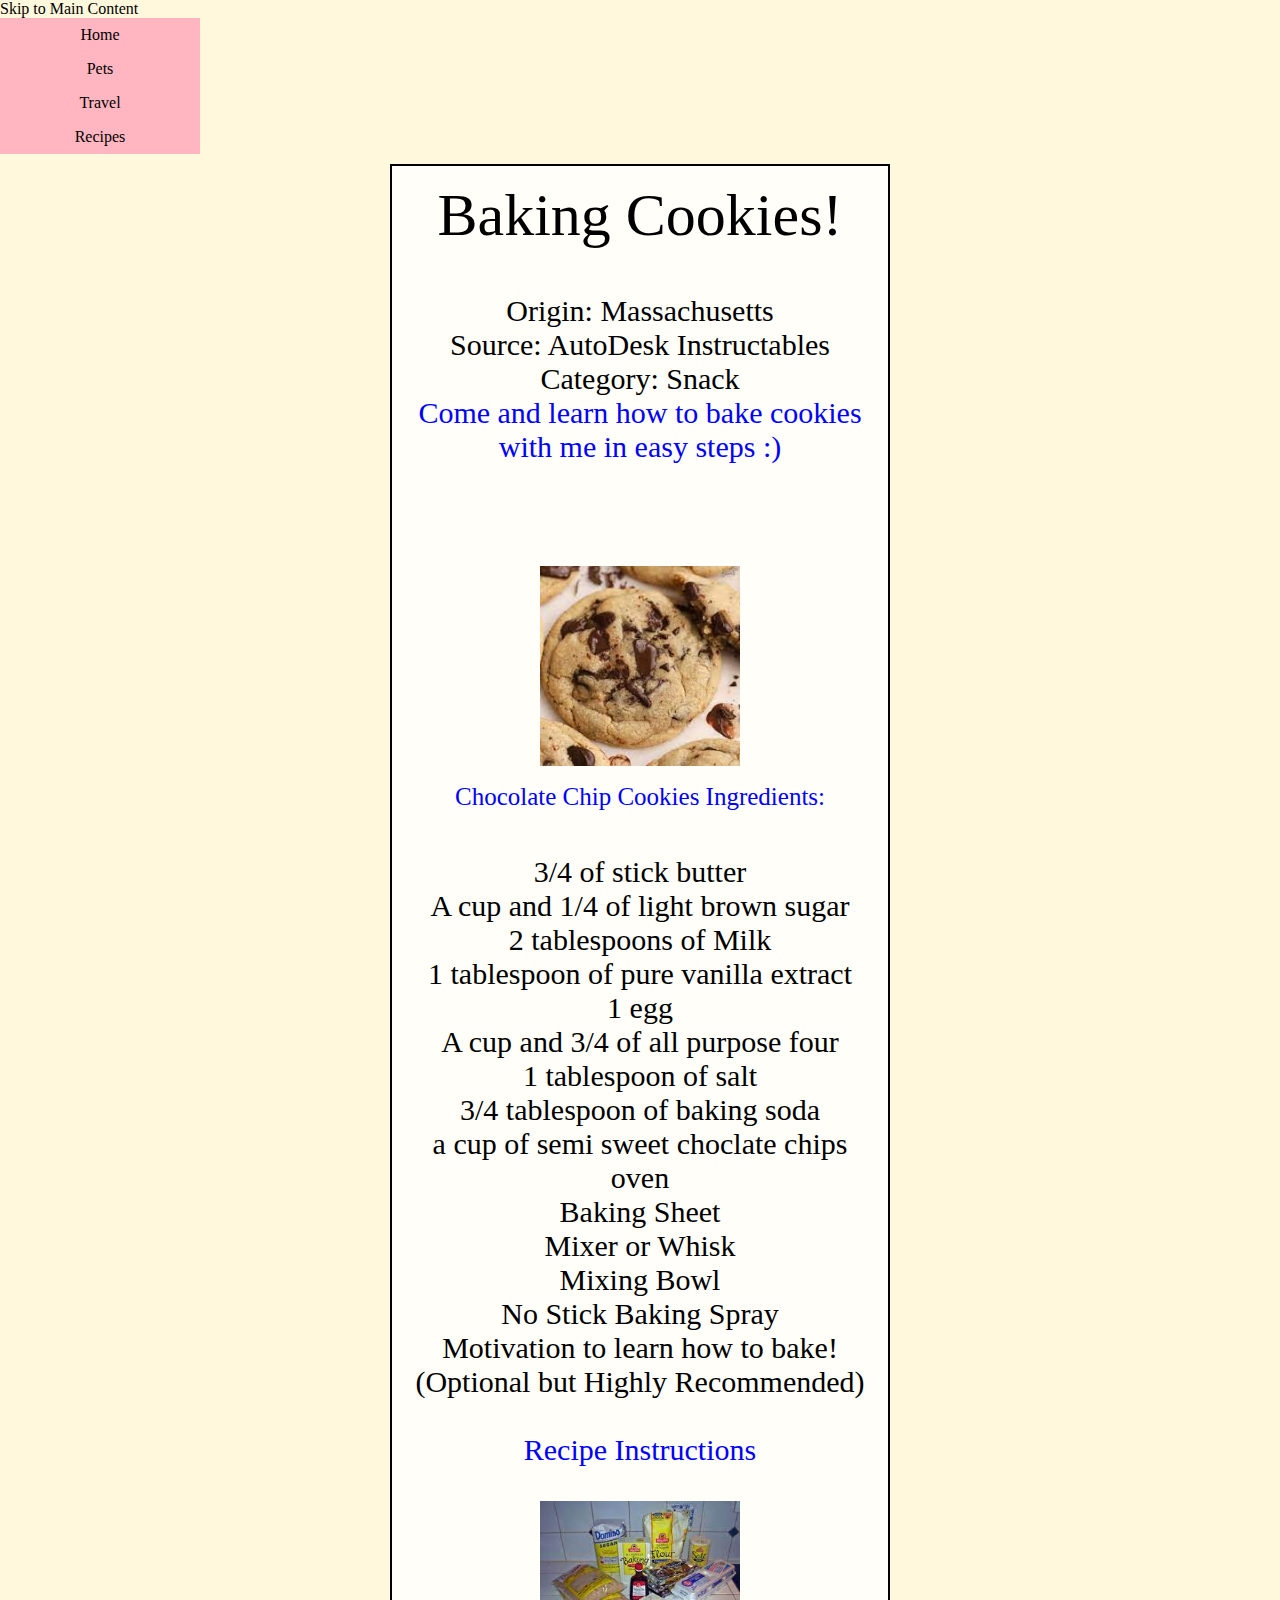
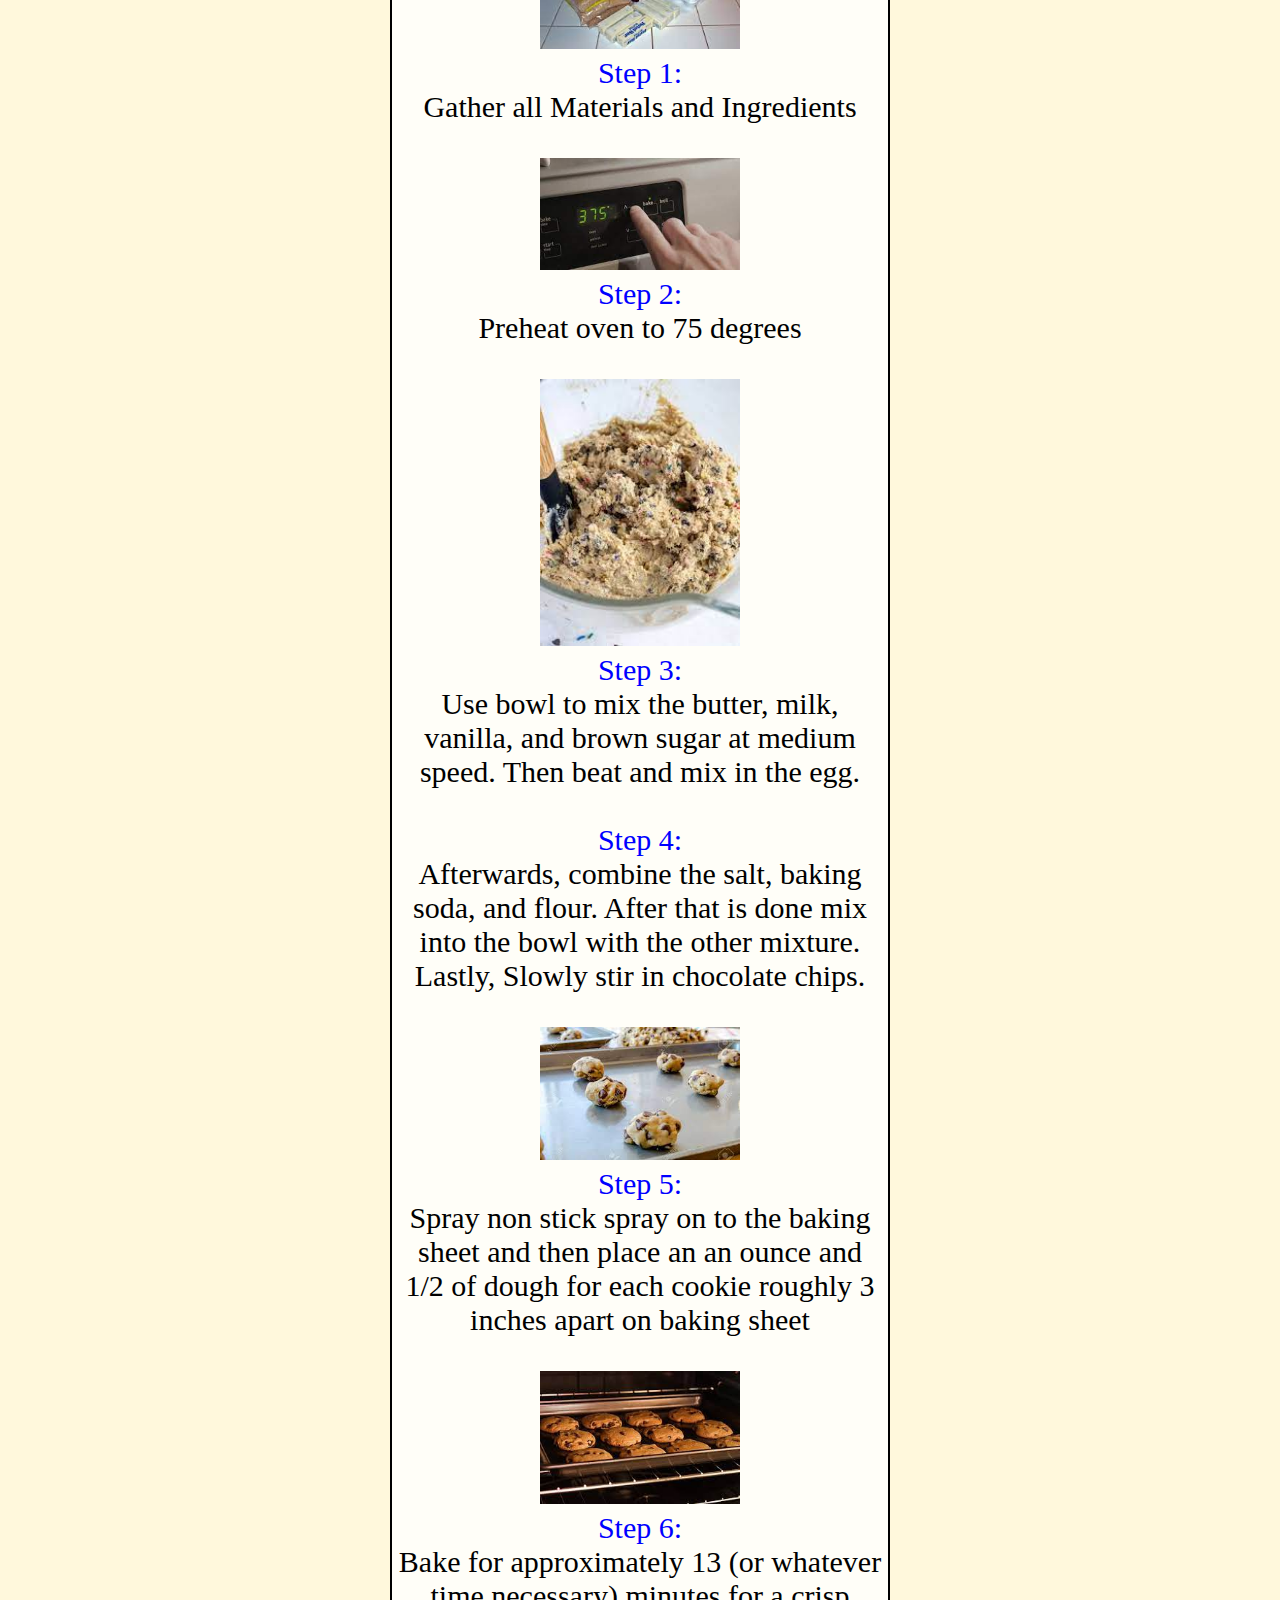
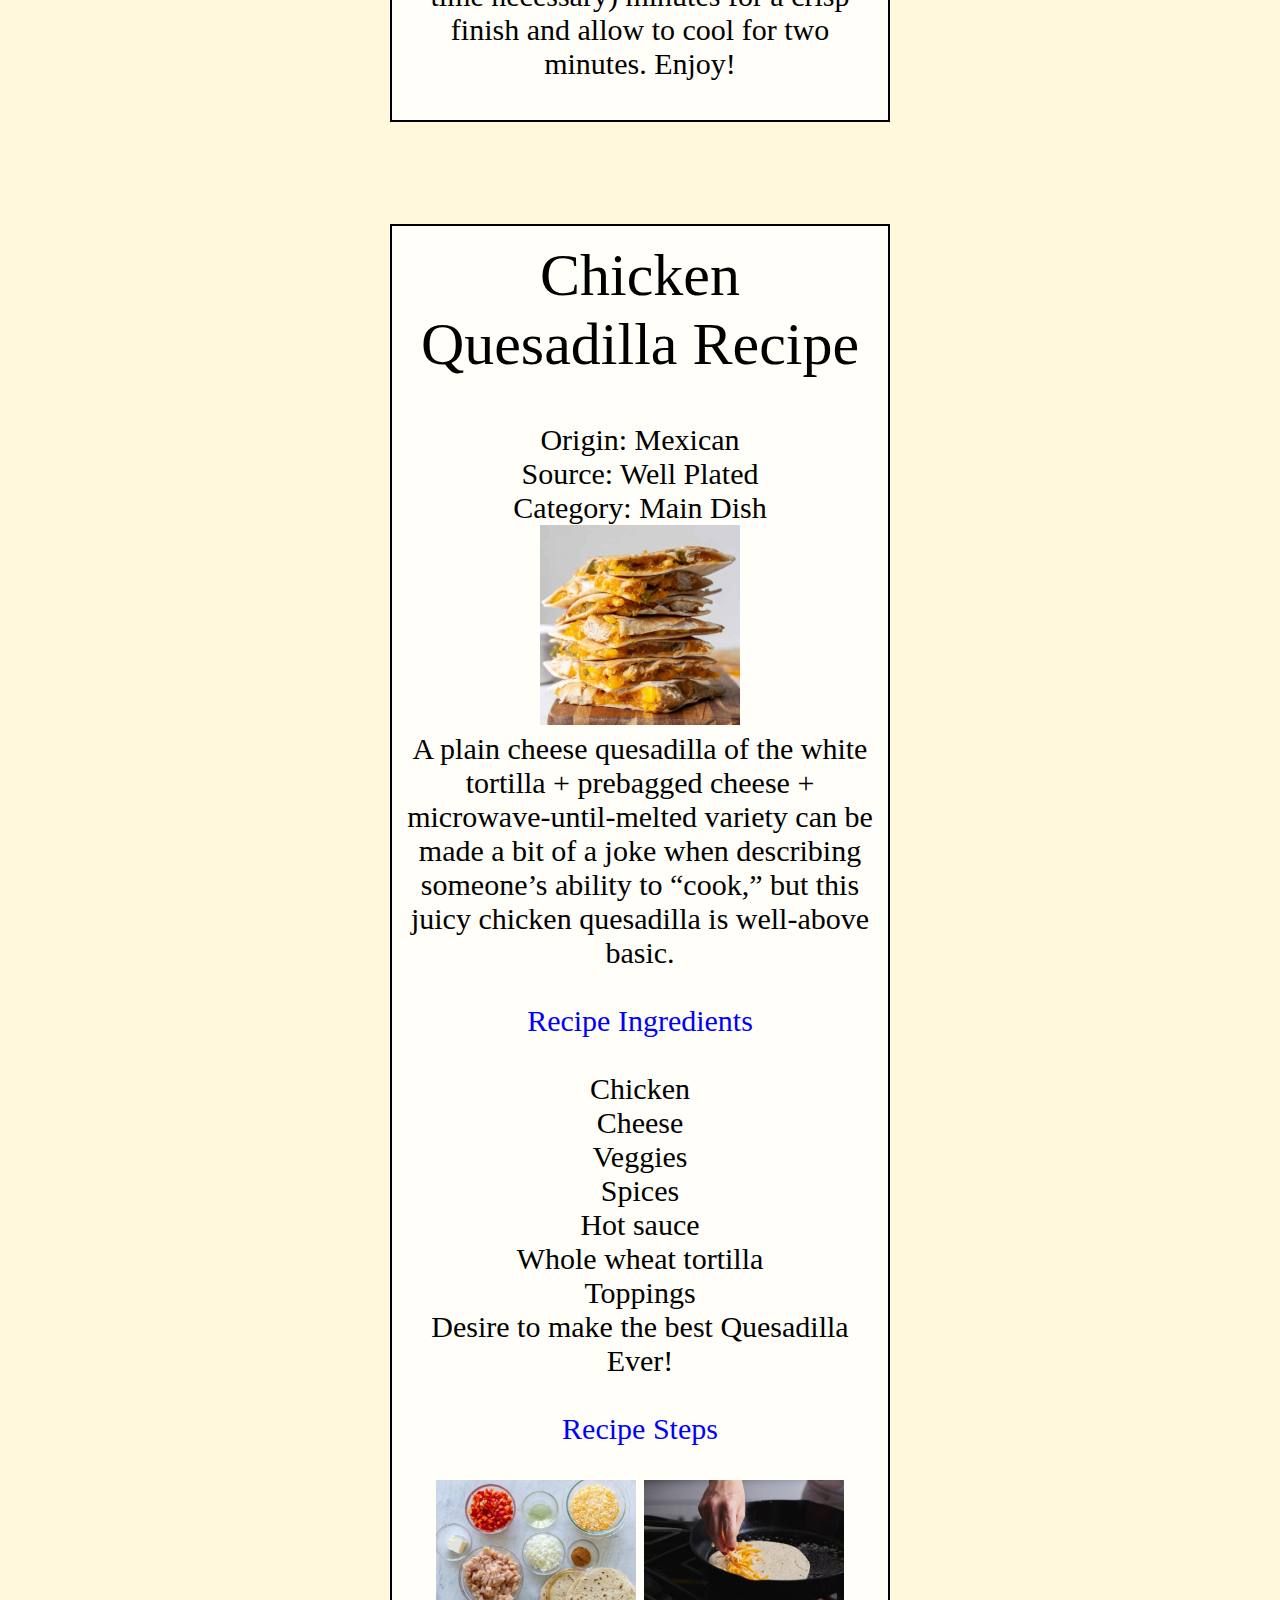
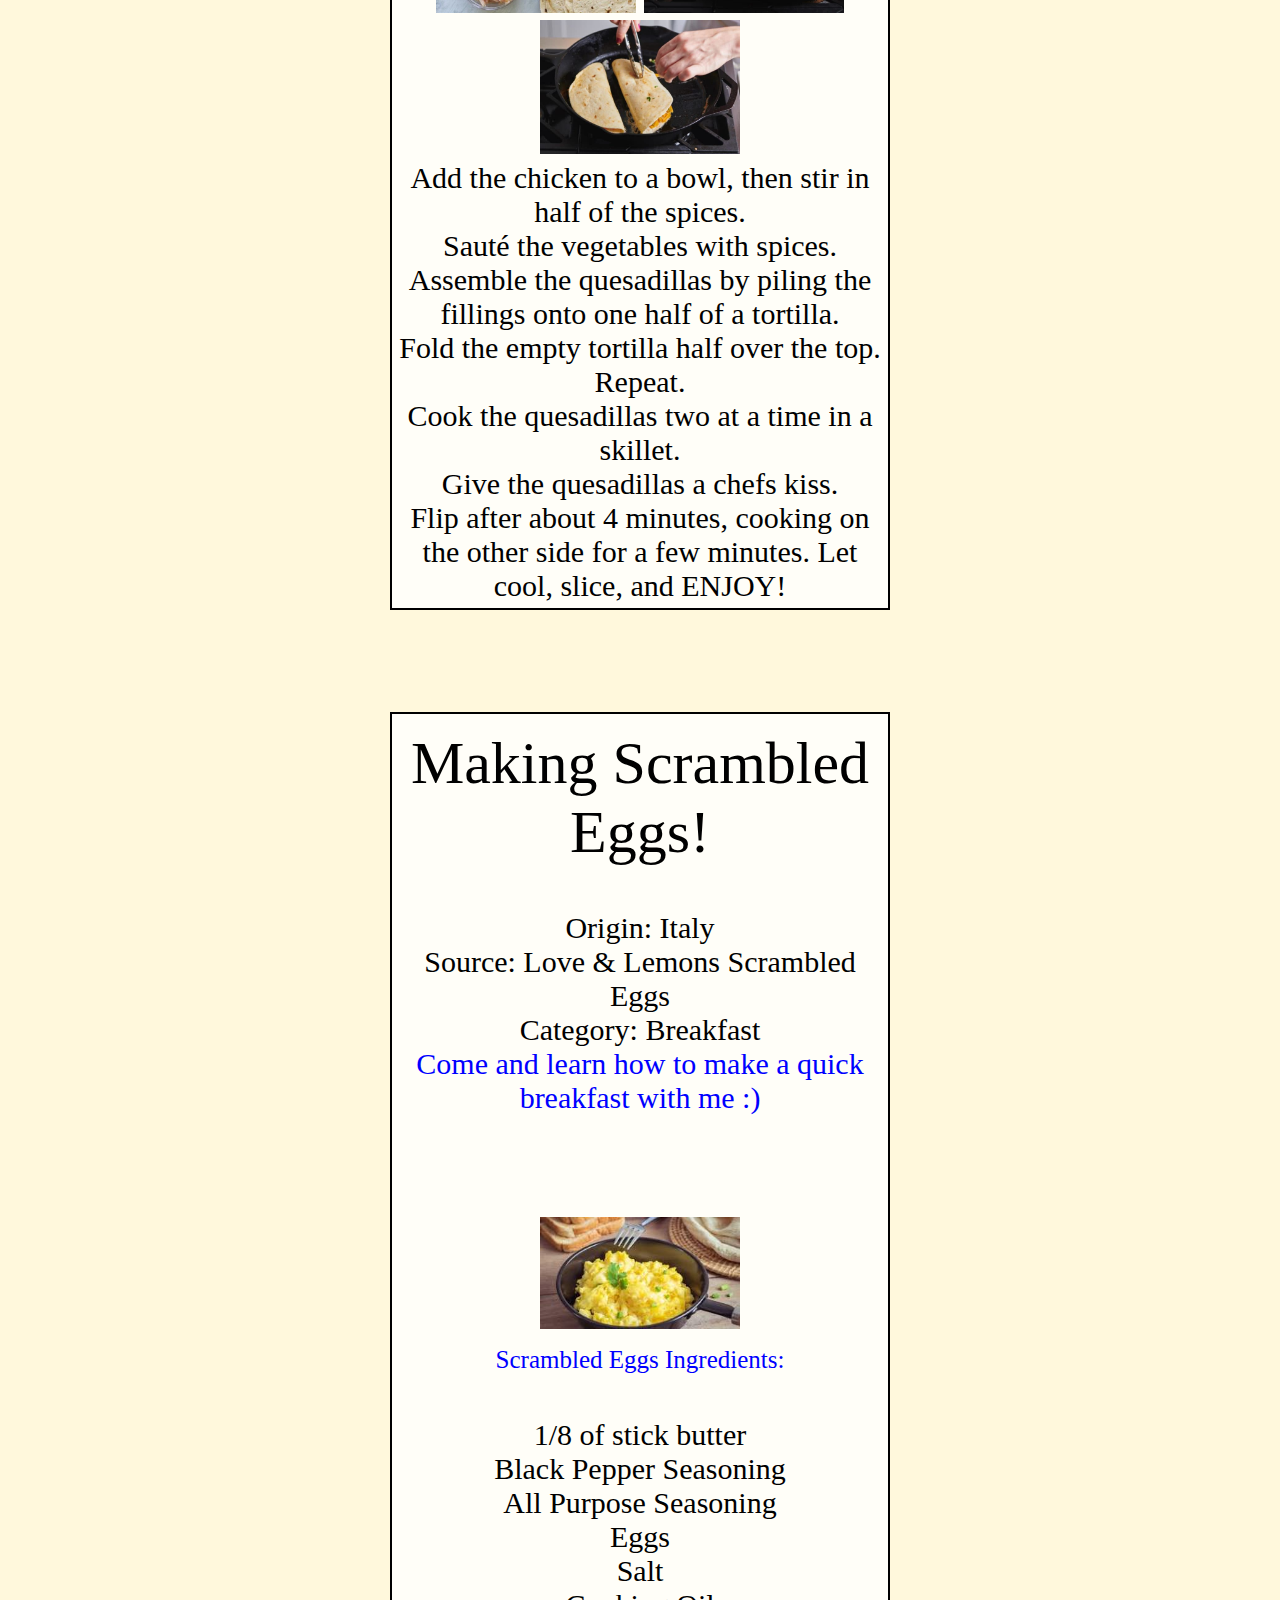
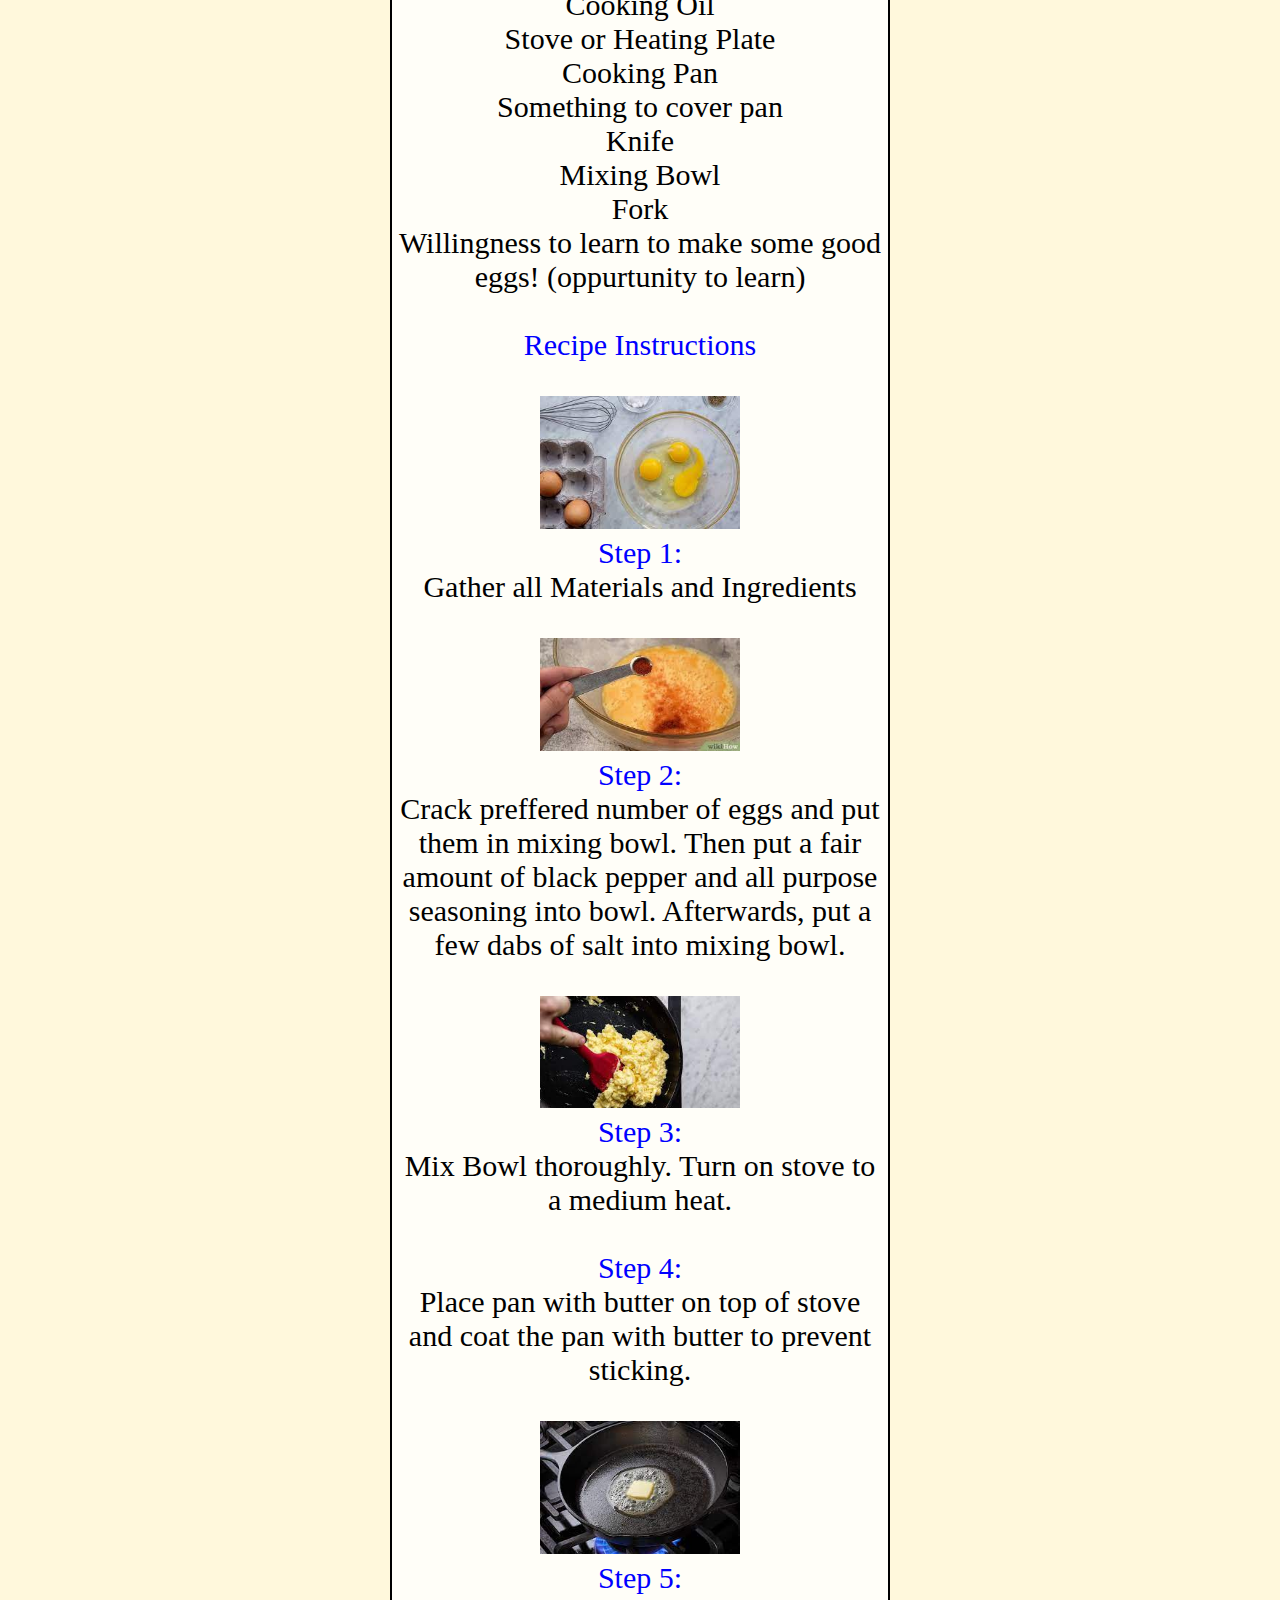
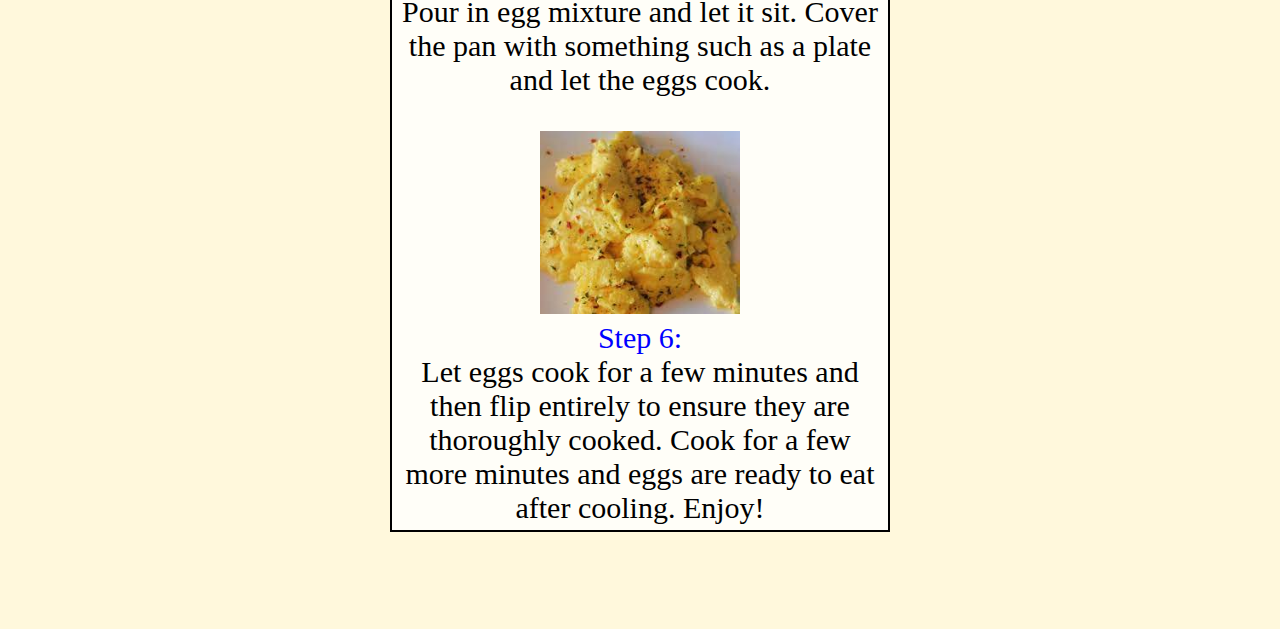
<file: recipes.html>
<!DOCTYPE html>
<html lang="en">
<head>
    <meta charset="UTF-8">
    <meta name="viewport" content="width=device-width, initial-scale=1.0">

    <link rel="stylesheet" href="css/reset.css">
    <link rel="stylesheet" href="css/style.css">
    
    <title>Recipes</title>
</head>
<body>

    <link rel="stylesheet" href="css/reset.css">
    <link rel="stylesheet" href="css/style.css">

    <a href ="#main" id="skip">Skip to Main Content</a>

    <nav>
        <ul>
            
            <li><a href="index.html">Home</a></li>
            <li><a href="index.html">Pets</a></li>
            <li><a href="travel.html">Travel</a></li>
            <li><a href="recipes.html">Recipes</a></li>
        </ul>

    </nav>    

</body>

<main id="main"></main>

</html>


<div class="grid">

    <div>
        <h1 style="font-size:60px;">Baking Cookies!</h1>
        <br>
        <p>Origin: Massachusetts</p>
        <p>Source: <a href="https://www.instructables.com/Chocolate-Chip-Cookies-25/">AutoDesk Instructables</a></p>
        <p>Category: Snack</p>
        <h3>Come and learn how to bake cookies with me in easy steps :)</h3>
        <br>
        <br>
        <br>
        <img src="images/cookie.jpeg"  alt="Cookies">
        <p></p>
        <h2 style="font-size:25px;">Chocolate Chip Cookies Ingredients:</h2>
        <br>
        <ol type="1">
            <li>3/4 of stick butter</li>
            <li>A cup and 1/4 of light brown sugar</li>
            <li>2 tablespoons of Milk</li>
            <li>1 tablespoon of pure vanilla extract </li>
            <li>1 egg</li>
            <li>A cup and 3/4 of all purpose four</li>
            <li>1 tablespoon of salt</li>
            <li>3/4 tablespoon of baking soda</li>
            <li>a cup of semi sweet choclate chips</li>
            <li>oven</li>
            <li>Baking Sheet</li>
            <li>Mixer or Whisk</li>
            <li>Mixing Bowl</li>
            <li>No Stick Baking Spray</li>
            <li>Motivation to learn how to bake! (Optional but Highly Recommended)</li>
        </ol>  
        <br>
        <h3>Recipe Instructions</h3>

        <br>
        <img src="images/materials.jpeg" alt="Ingredients">
        <h3>Step 1:</h3>
        <p>Gather all Materials and Ingredients</p>
        <br>
        <img src="images/preheat.jpeg" alt="Preheating Oven">
        <h3>Step 2:</h3>
        <p>Preheat oven to 75 degrees</p>
        <br>
        <img src="images/mixing_dough.jpeg" alt="">
        <h3>Step 3:</h3>
        <p>Use bowl to mix the butter, milk, vanilla, and brown sugar at medium speed. Then beat and mix in the egg.</p>
        <br>
        <h3>Step 4:</h3>
        <p>Afterwards, combine the salt, baking soda, and flour. After that is done mix into the bowl with the other mixture. Lastly, Slowly stir in chocolate chips.</p>
        <br>
        <img src="images/cookie_dough.jpeg" alt="Laying Cookie Dough">
        <br>
        <h3>Step 5:</h3>
        <p>Spray non stick spray on to the baking sheet and then place an an ounce and 1/2 of dough for each cookie roughly 3 inches apart on baking sheet</p>
        <br>
        <img src="images/baking.jpeg" alt="Fresh Cookies">
        <h3>Step 6:</h3>
        <p>Bake for approximately 13 (or whatever time necessary) minutes for a crisp finish and allow to cool for two minutes. Enjoy!</p>
        <!--Bocar Soumare-->
        <br>
     
    </div>

    <br>
    <br>
    <br>
    <br>

    <div>
        
            <h1 style="font-size:60px;">Chicken Quesadilla Recipe</h1>
            <br>
            <p>Origin: Mexican</p>
            <p>Source: <a href="https://www.wellplated.com/chicken-quesadilla">Well Plated</a></p>
            <p>Category: Main Dish</p>
            <img class = "thumbnail" src="images/quesadilla.jpeg" alt="Chicken quesadilla" width="300px">
            <p>A plain cheese quesadilla of the white tortilla + prebagged cheese + microwave-until-melted variety can be made a bit of a joke when describing someone’s ability to “cook,” but this juicy chicken quesadilla is well-above basic.
            </p><br>
            <h3>Recipe Ingredients</h3>
            <br>
            <ol type="1">
                <li>Chicken</li>
                <li>Cheese</li>
                <li>Veggies</li>
                <li>Spices</li>
                <li>Hot sauce</li>
                <li>Whole wheat tortilla</li>
                <li>Toppings</li>
                <li>Desire to make the best Quesadilla Ever!</li>
                
            </ol>

            <br>
            <h3>Recipe Steps</h3>
            <br>
            <img src="images/ingredients.webp" alt="Quesadilla ingredients" width = '300px'>
            <img src="images/adding cheese.webp" alt="Cheese being added to a tortilla in a skillet" width = '300px'>
            <img src="images/quesadillas in skillet.jpeg" alt="Quesadilla being cooked in a skillet" width = '300px'>
            <ol>
                <li>Add the chicken to a bowl, then stir in half of the spices.</li>
                <li>Sauté the vegetables with spices.</li>
                <li>Assemble the quesadillas by piling the fillings onto one half of a tortilla.</li>
                <li>Fold the empty tortilla half over the top. Repeat.</li>
                <li>Cook the quesadillas two at a time in a skillet.</li>
                <li>Give the quesadillas a chefs kiss.</li>
                <li>Flip after about 4 minutes, cooking on the other side for a few minutes. Let cool, slice, and ENJOY!</li>
            </ol>
    


    <!--Serena Chen-->
    </div>


    <br>
    <br>
    <br>
    <br>


    <div>
            
        <h1 style="font-size:60px;">Making Scrambled Eggs!</h1>
        <br>
        <p>Origin: Italy</p>
        <p>Source: <a href="https://www.loveandlemons.com/scrambled-eggs-recipe/">Love & Lemons Scrambled Eggs</a></p>
        <p>Category: Breakfast</p>
        <h3>Come and learn how to make a quick breakfast with me :)</h3>
        <br>
        <br>
        <br>
        <img src="images/eggs.jpeg"  alt="Eggs">
        <p></p>
        <h2 style="font-size:25px;">Scrambled Eggs Ingredients:</h2>
        <br>
        <ol type="1">
            <li>1/8 of stick butter</li>
            <li>Black Pepper Seasoning</li>
            <li>All Purpose Seasoning</li>
            <li>Eggs</li>
            <li>Salt</li>
            <li>Cooking Oil</li>
            <li>Stove or Heating Plate</li>
            <li>Cooking Pan</li>
            <li>Something to cover pan</li>
            <li>Knife</li>
            <li>Mixing Bowl</li>
            <li>Fork</li>
            <li>Willingness to learn to make some good eggs! (oppurtunity to learn)</li>
        </ol>  
        <br>
        <h3>Recipe Instructions</h3>
        
        <br>
        <img src="images/crack_eggs.jpeg" alt="Ingredients">
        <h3>Step 1:</h3>
        <p>Gather all Materials and Ingredients</p>
        <br>
        <img src="images/seasoning_eggs.jpeg" alt="Cracking Eggs">
        <h3>Step 2:</h3>
        <p>Crack  preffered number of eggs and put them in mixing bowl. Then put a fair amount of black pepper and all purpose seasoning into bowl. Afterwards, put a few dabs of salt into mixing bowl.</p>
        <br>
        <img src="images/scrambling_eggs.jpeg" alt="Scrambling the eggs">
        <h3>Step 3:</h3>
        <p>Mix Bowl thoroughly. Turn on stove to a medium heat.</p>
        <br>
        <h3>Step 4:</h3>
        <p>Place pan with butter on top of stove and coat the pan with butter to prevent sticking.</p>
        <br>
        <img src="images/butter_pan.jpeg" alt="Butter in a pan">
        <br>
        <h3>Step 5:</h3>
        <p>Pour in egg mixture  and let it sit. Cover the pan with something such as a plate and let the eggs cook.</p>
        <br>
        <img src="images/finished_eggs.jpeg" alt="Eating fresh eggs">
        <h3>Step 6:</h3>
        <p>Let eggs cook for a few minutes and then flip entirely to ensure they are thoroughly cooked. Cook for a few more minutes and eggs are ready to eat after cooling. Enjoy!</p>
        <!--Bocar Soumare-->

       
       
    </div>

<br>
<br>
<br>
<br>

</div>
</file>
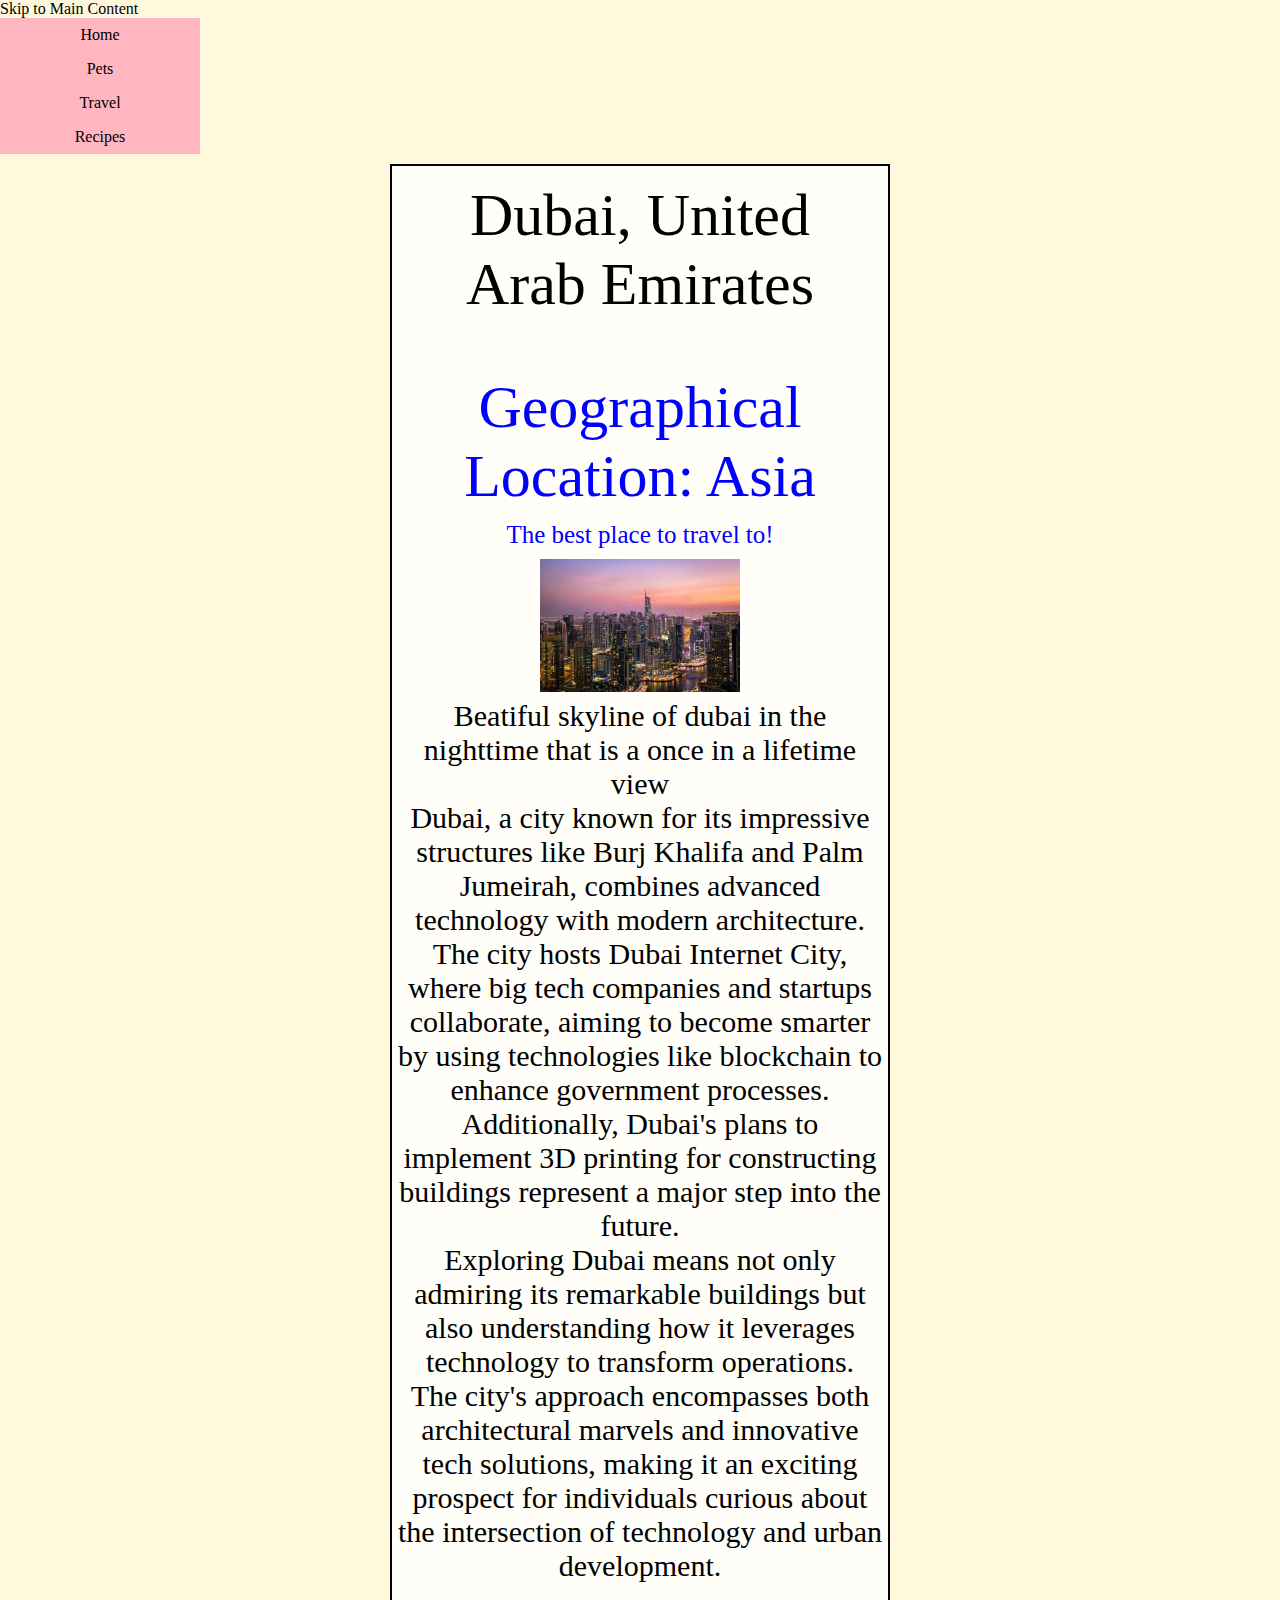
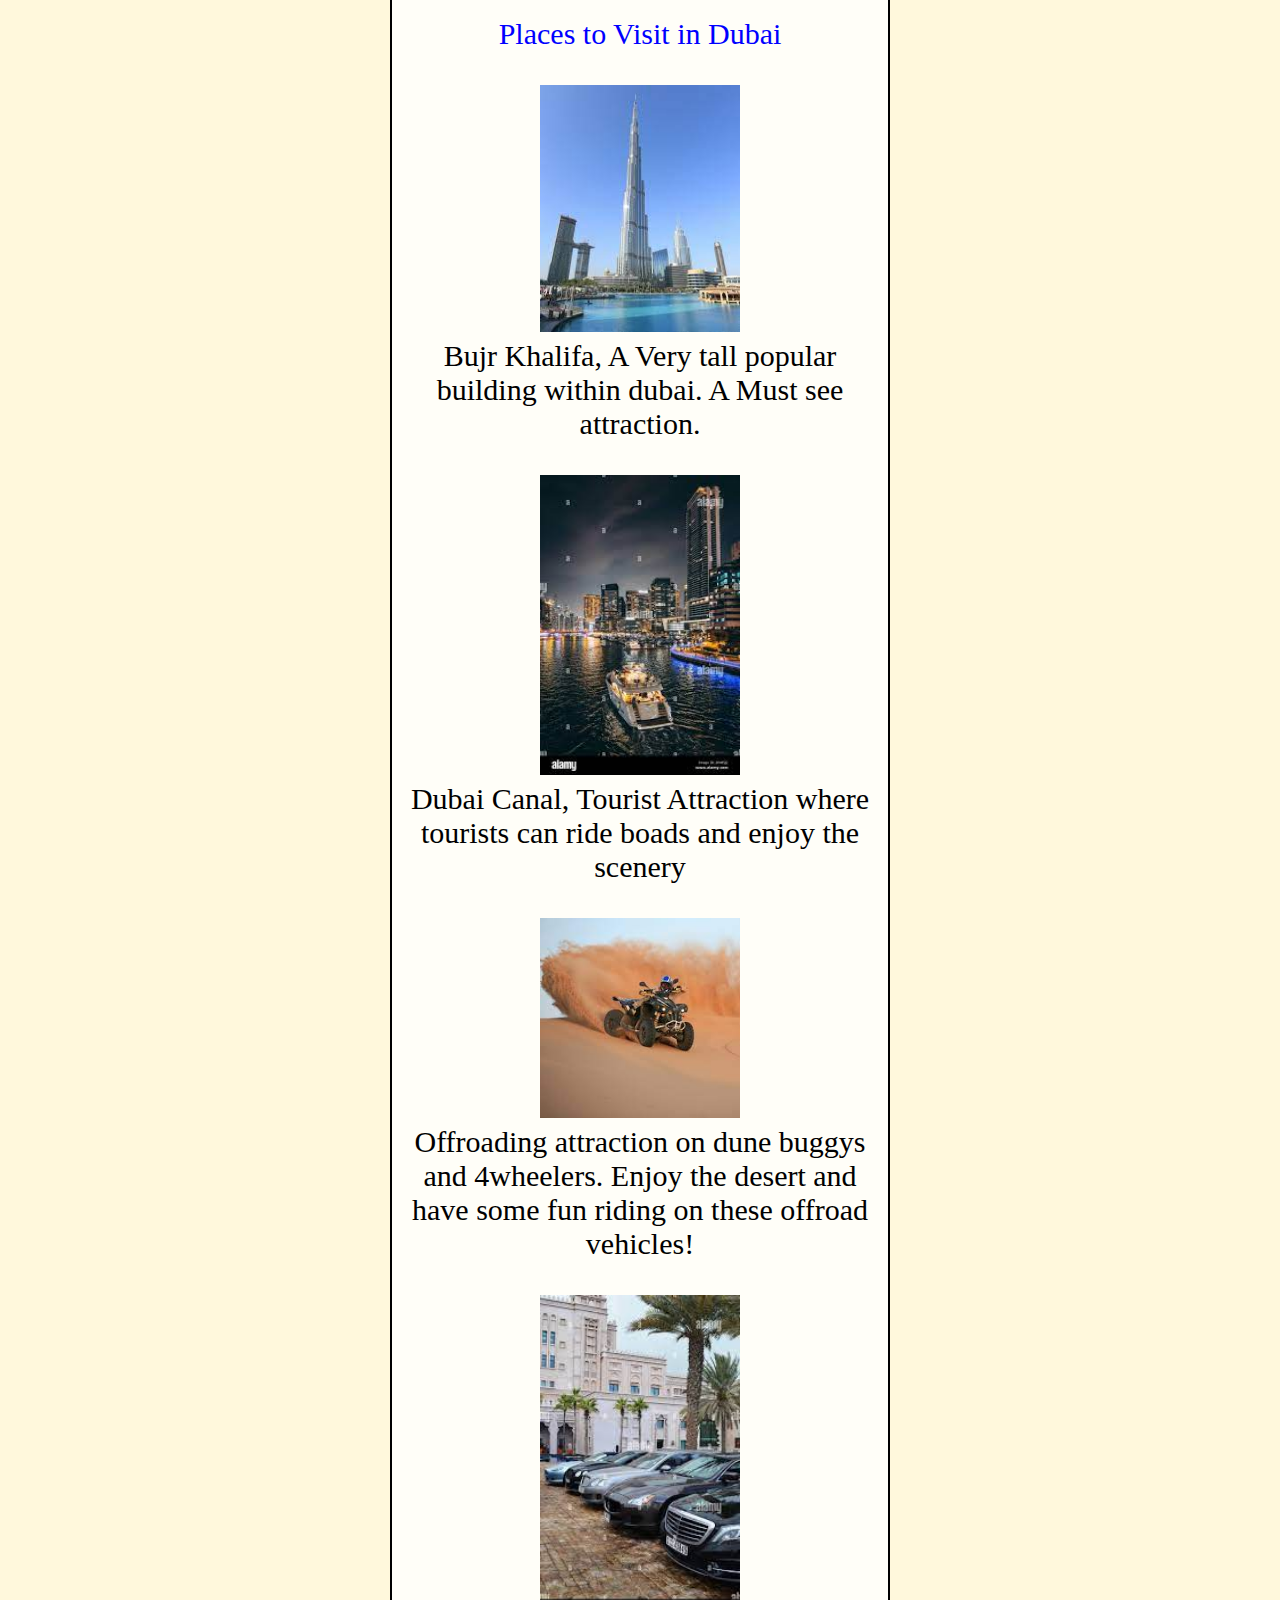
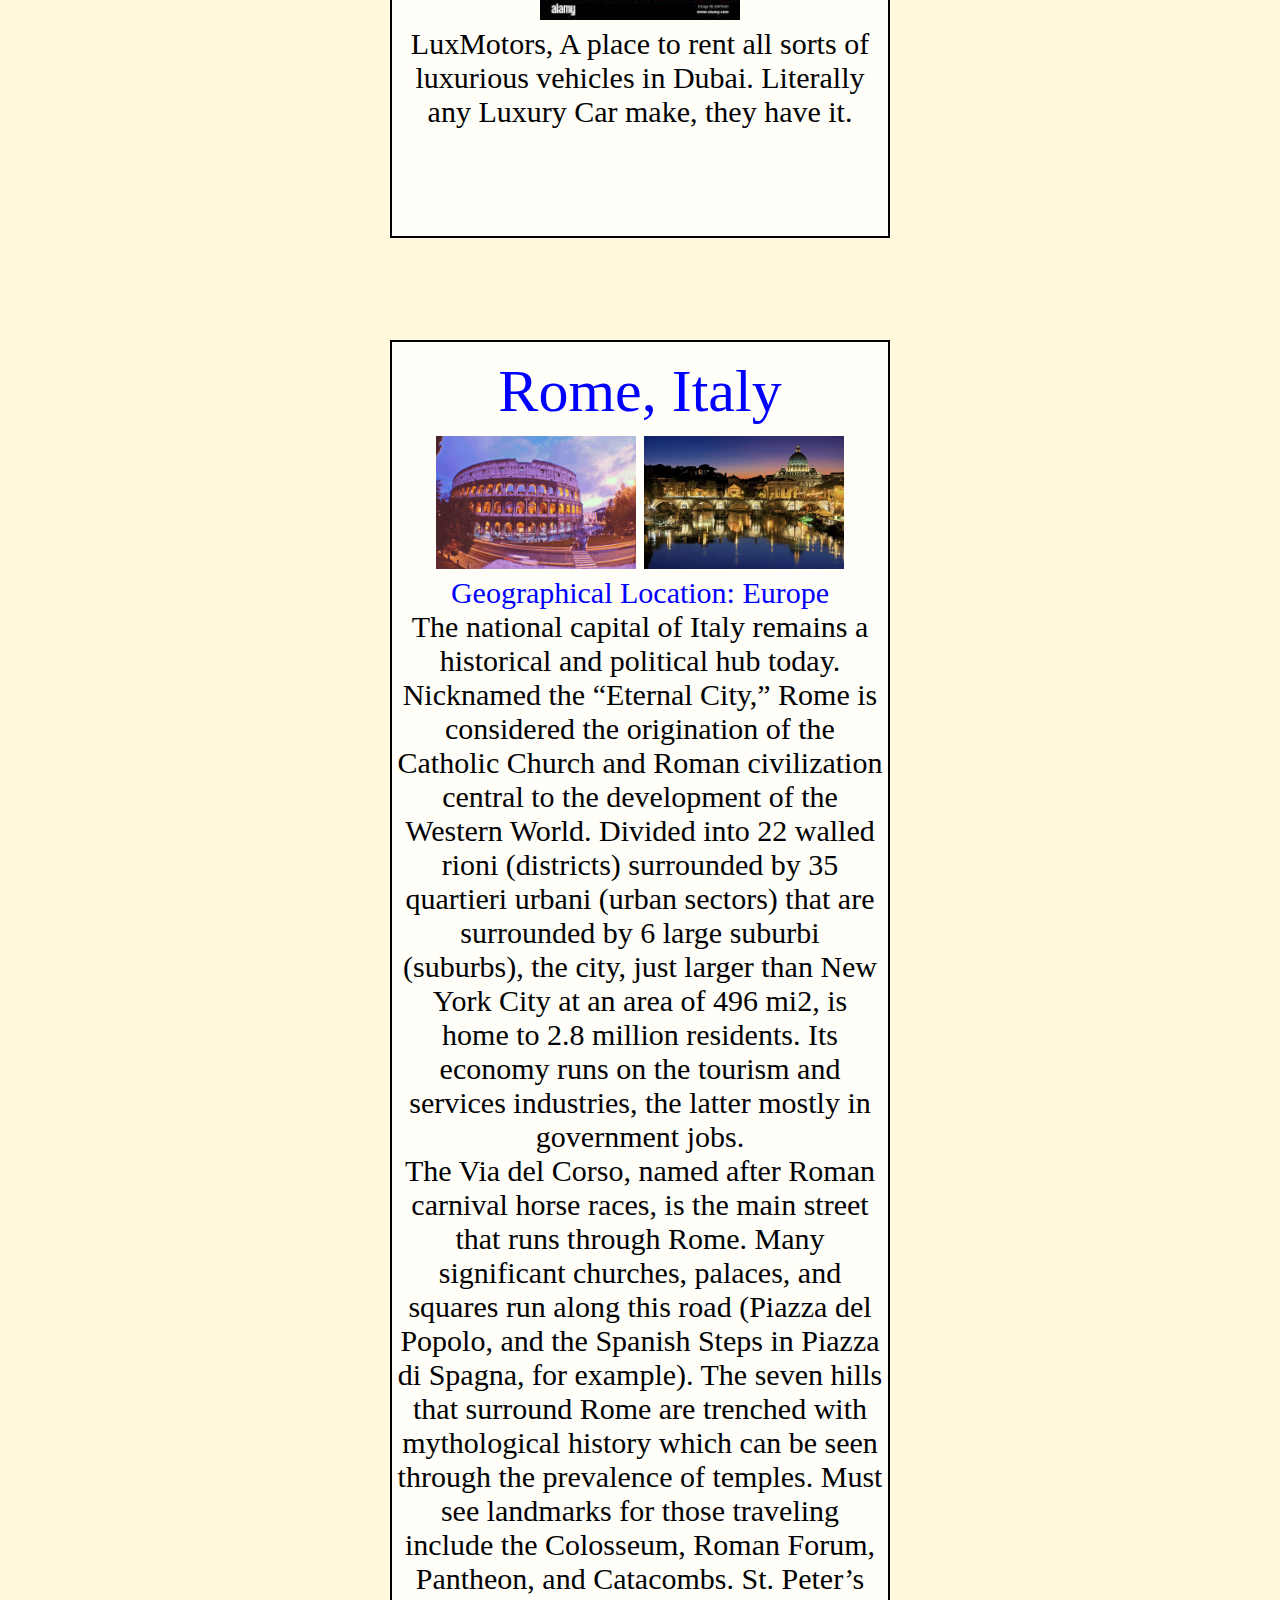
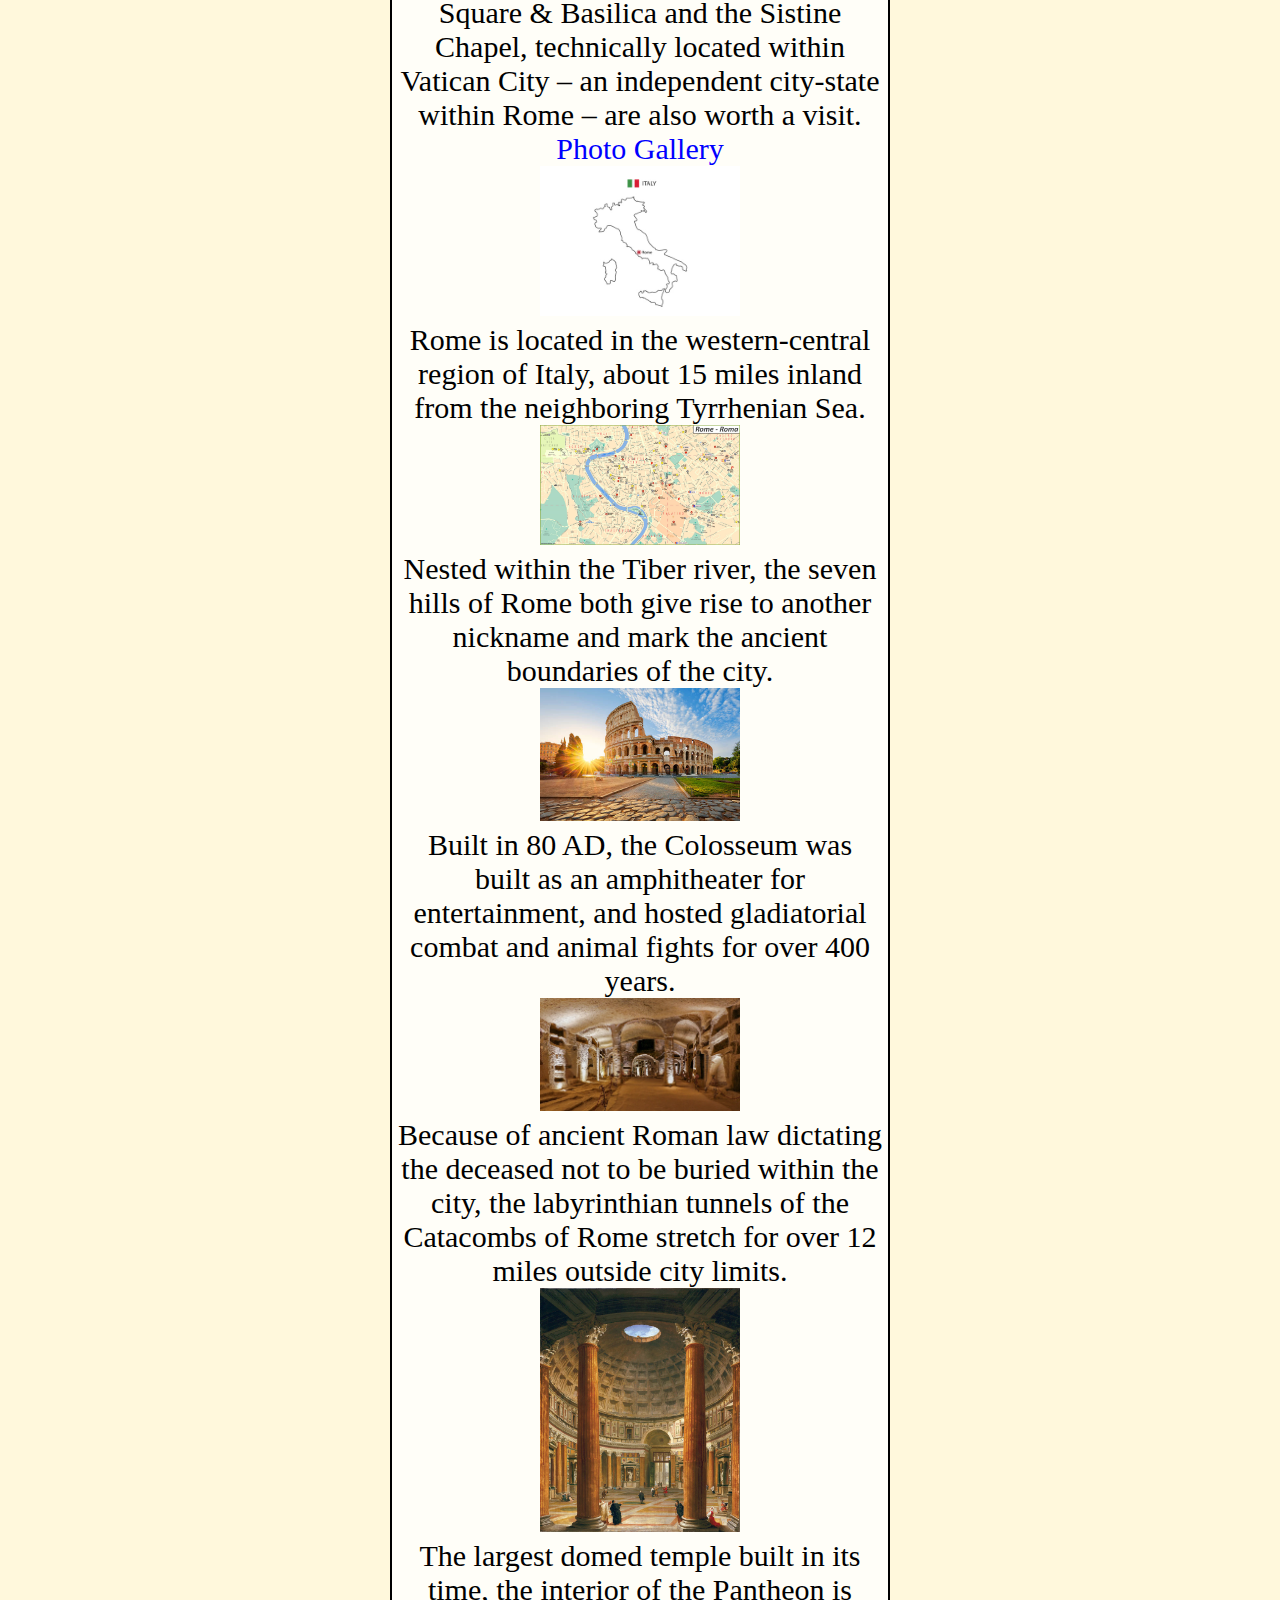
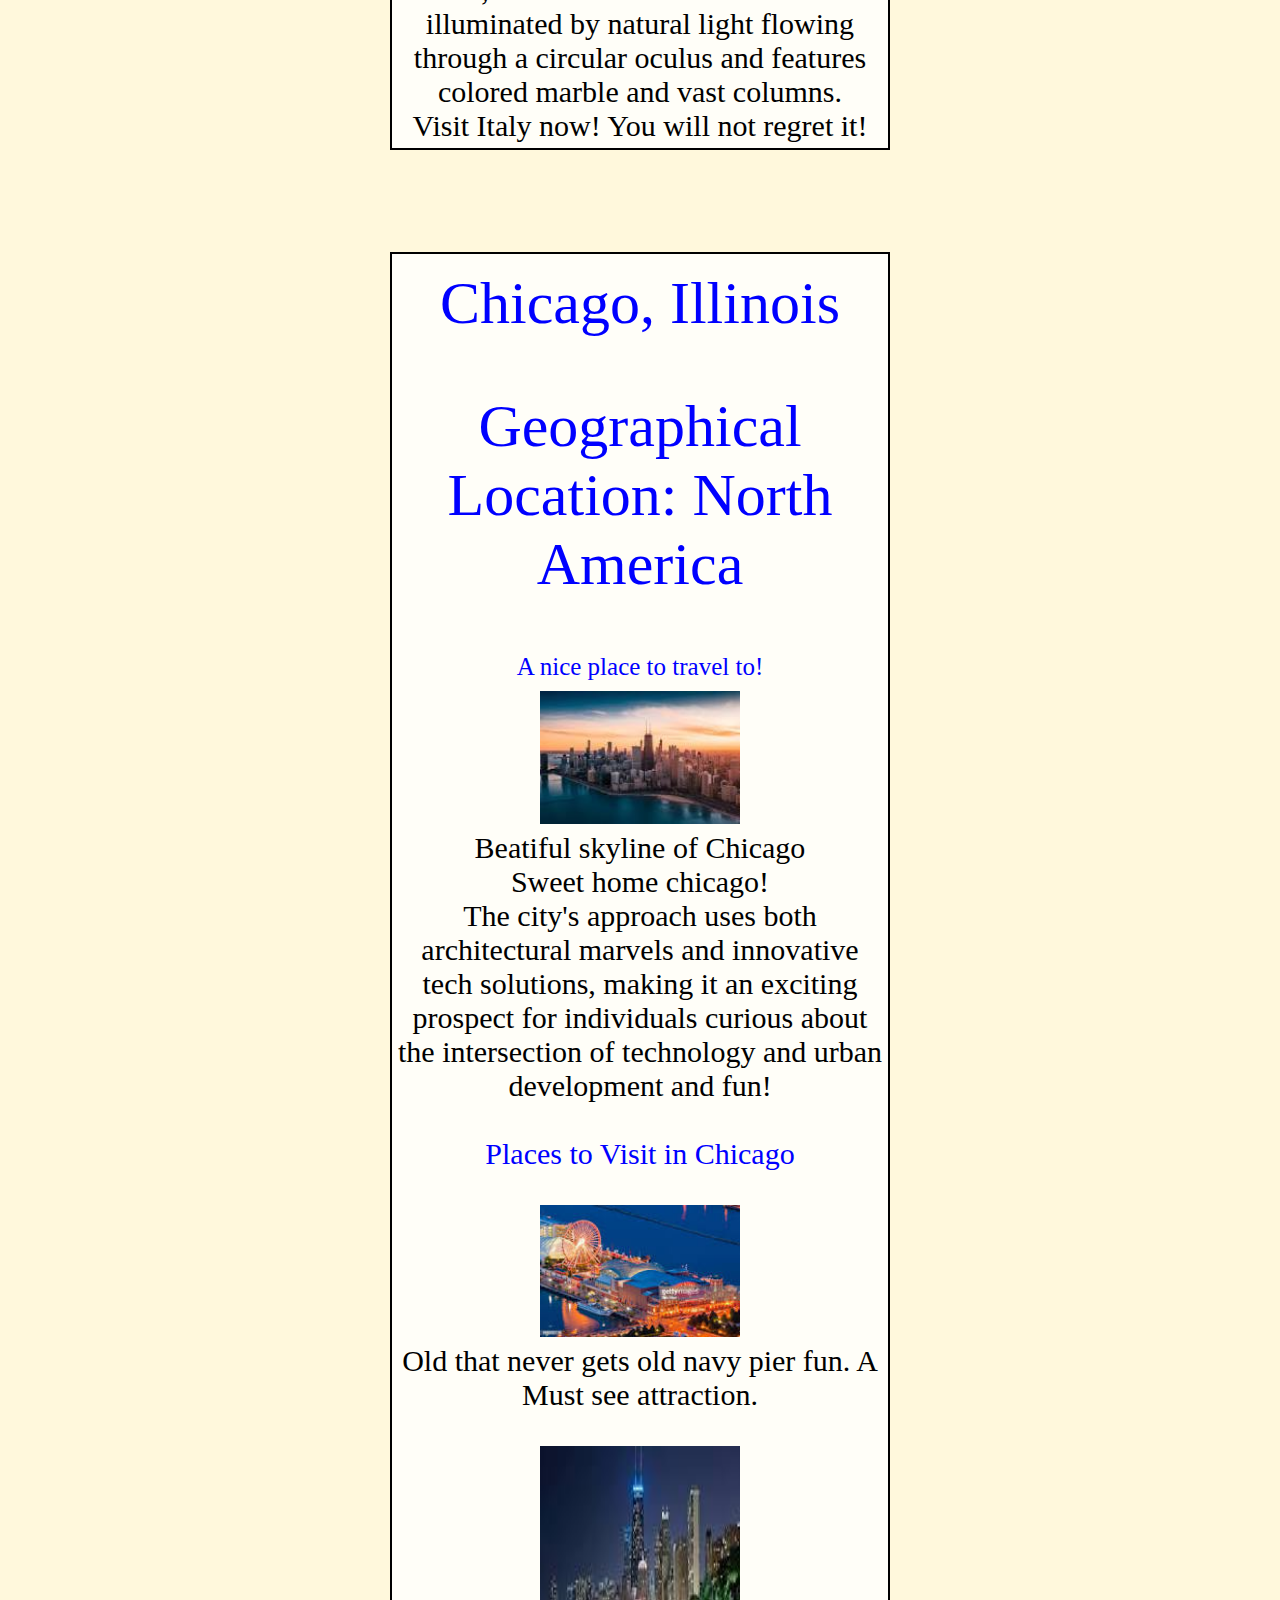
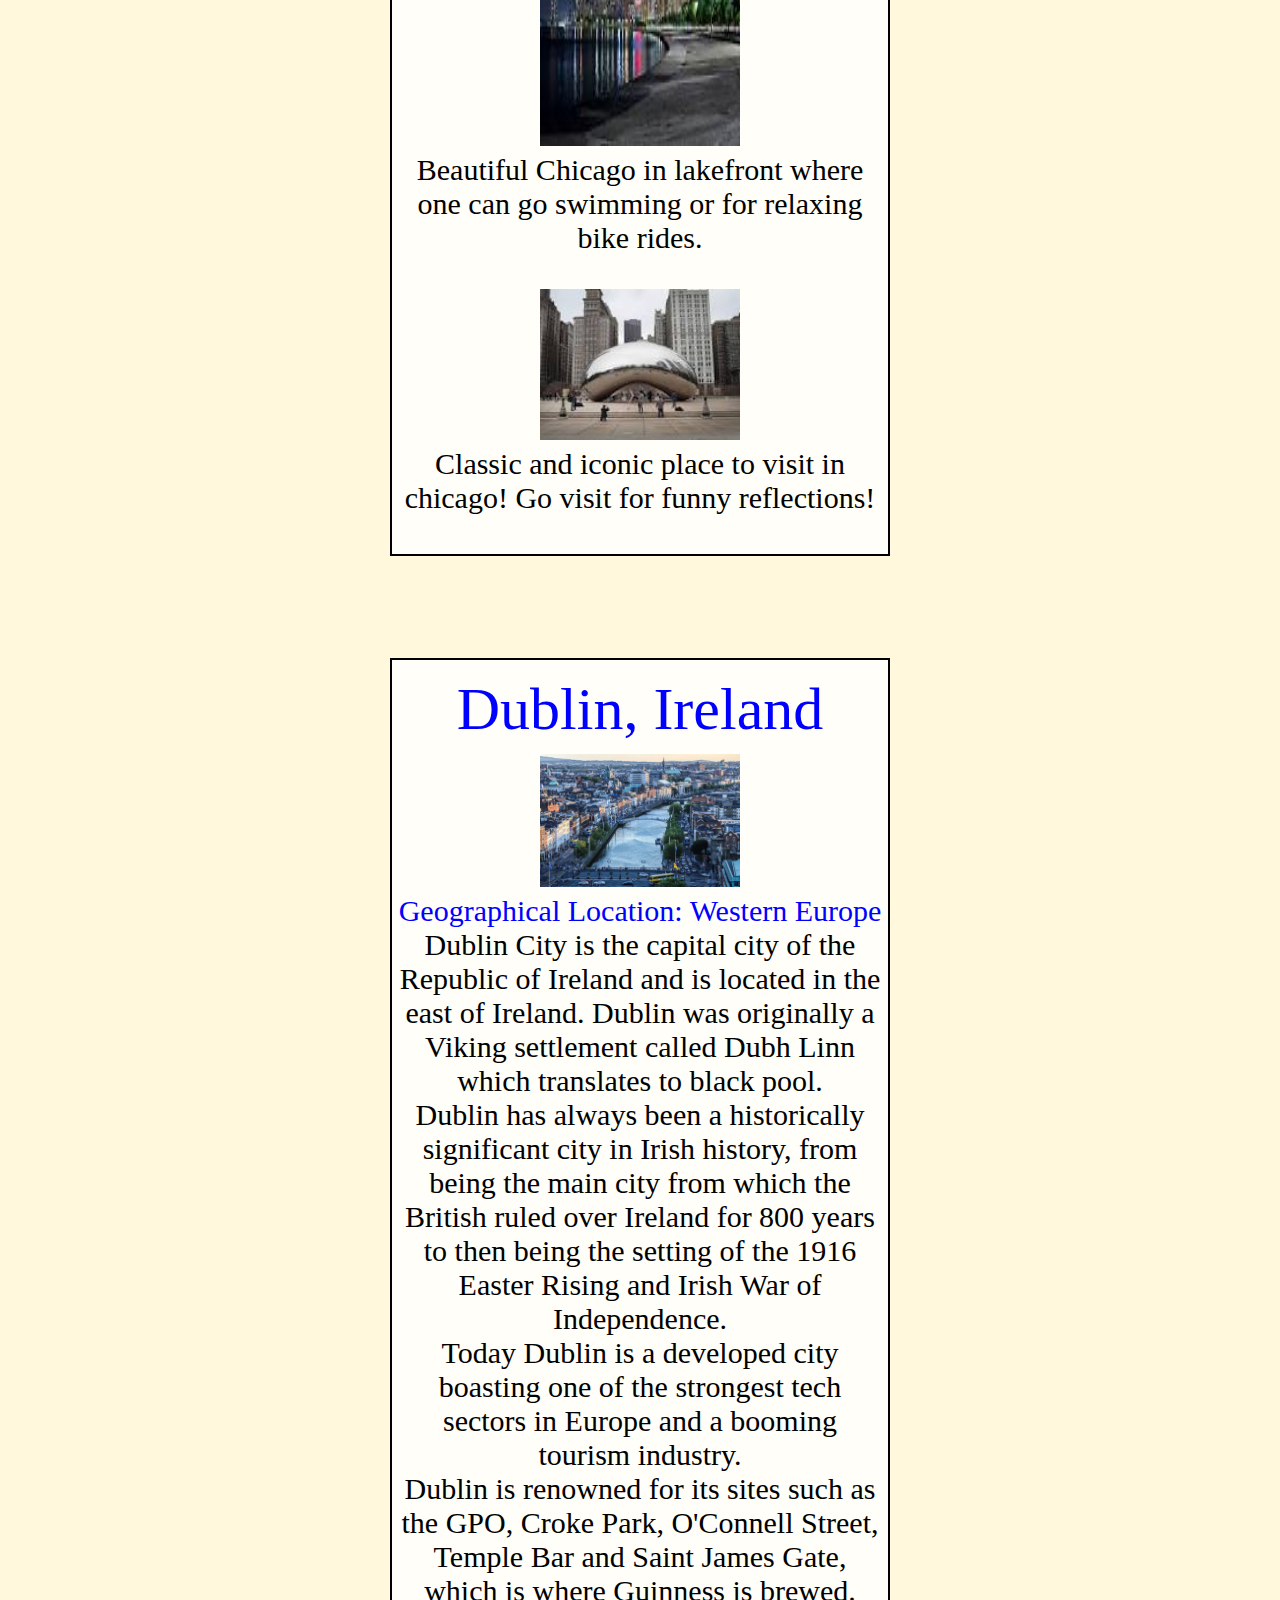
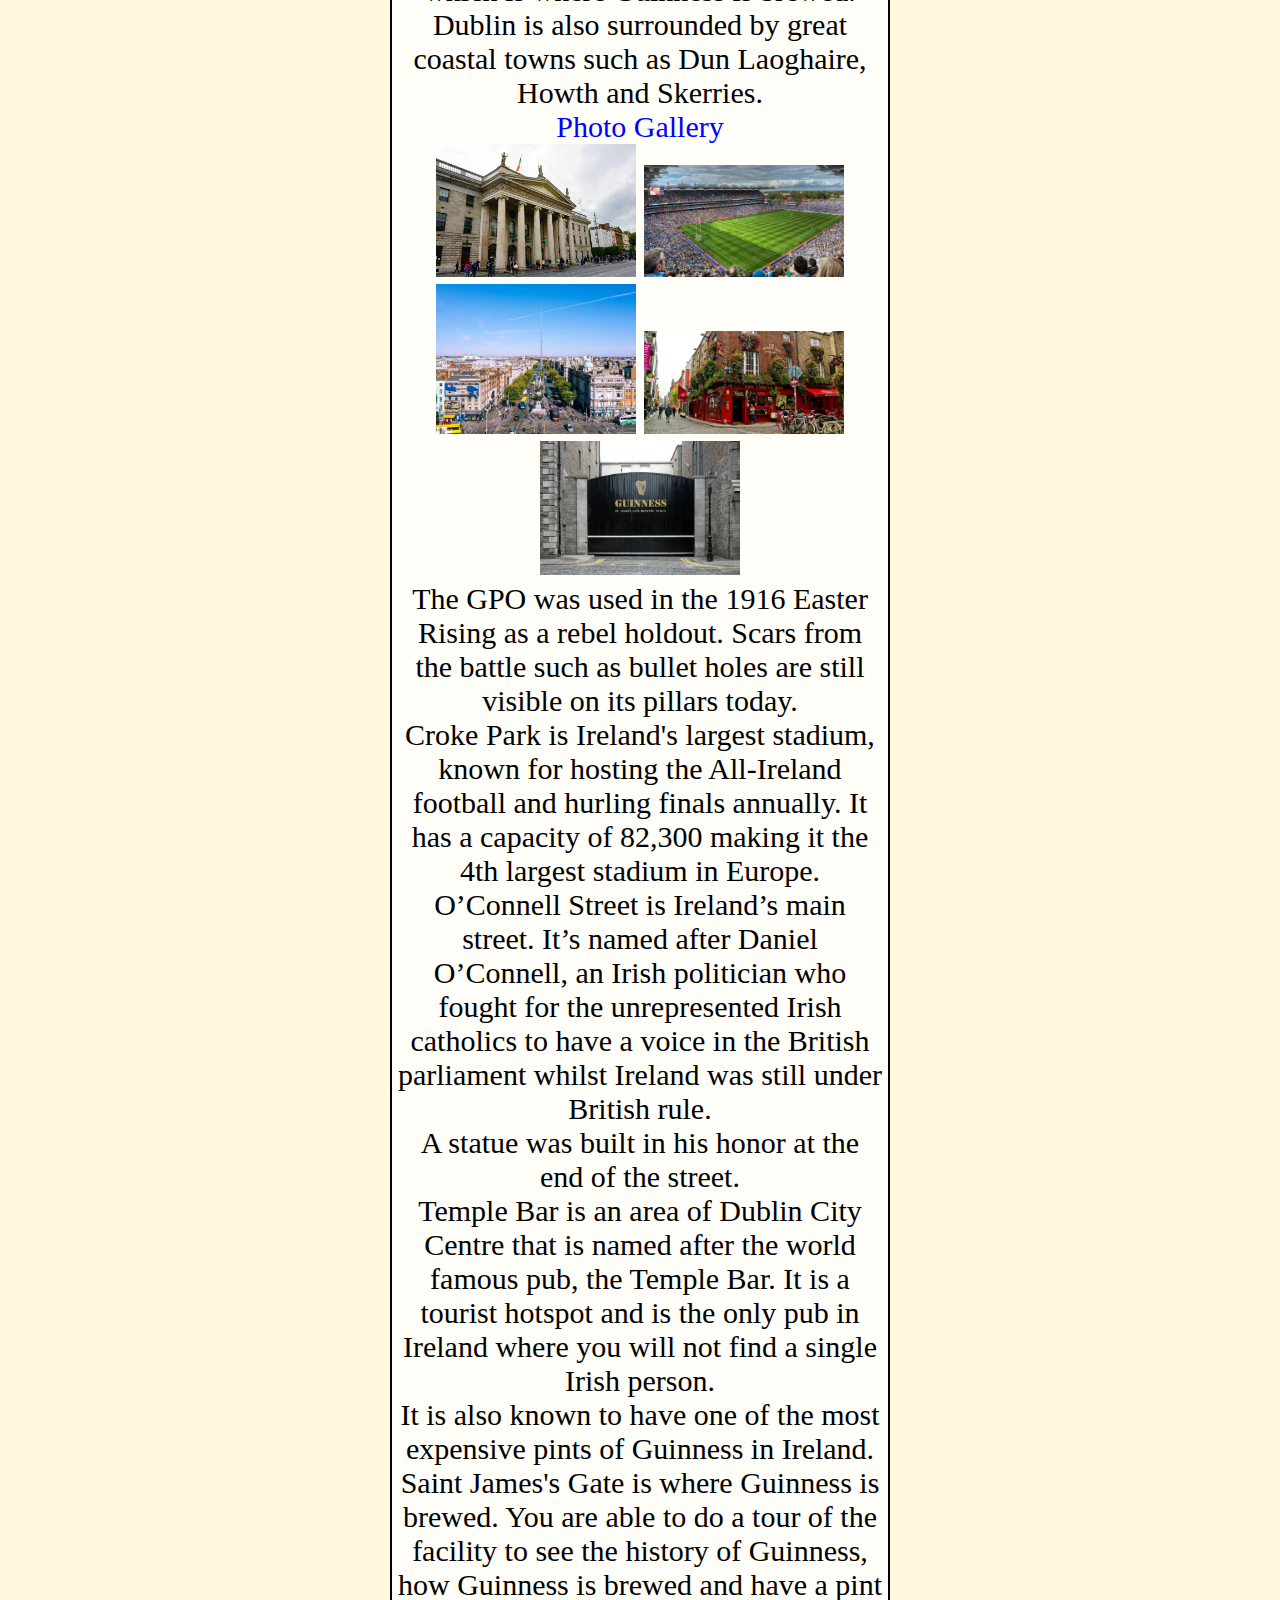
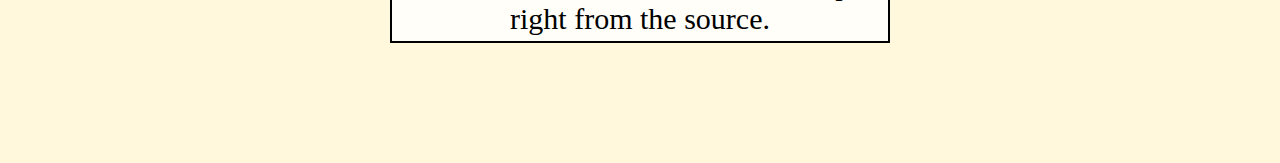
<file: travel.html>
<!DOCTYPE html>
<html lang="en">
<head>
    <meta charset="UTF-8">
    <meta name="viewport" content="width=device-width, initial-scale=1.0">

    <link rel="stylesheet" href="css/reset.css">
    <link rel="stylesheet" href="css/style.css">
    
    <title>Travel</title>
</head>
<body>

    <link rel="stylesheet" href="css/reset.css">
    <link rel="stylesheet" href="css/style.css">

    <a href ="#main" id="skip">Skip to Main Content</a>

    <nav>
        <ul>
            
            <li><a href="index.html">Home</a></li>
            <li><a href="index.html">Pets</a></li>
            <li><a href="travel.html">Travel</a></li>
            <li><a href="recipes.html">Recipes</a></li>
        </ul>

    </nav>    

</body>
</html>

<div class="grid">

    <div>
        <!DOCTYPE html>
        <html lang="en">
        <head>
            <meta charset="UTF-8">
            <meta name="viewport" content="width=device-width, initial-scale=1.0">
            <title>Document</title>
        </head>
        <body>
            
            <h1 style="font-size:60px;">Dubai, United Arab Emirates</h1>
            <br>
            <h2>Geographical Location: Asia</h2>

            <h2 style="font-size:25px;">The best place to travel to!</h2>


            <img src="images/dubai.jpeg" width="300" alt="Dubai Skyline">
            <p>Beatiful skyline of dubai in the nighttime that is a once in a lifetime view</p>
            <p>Dubai, a city known for its impressive structures like Burj Khalifa and Palm Jumeirah, combines advanced technology with modern architecture. The city hosts Dubai Internet City, where big tech companies and startups collaborate, aiming to become smarter by using technologies like blockchain to enhance government processes. Additionally, Dubai's plans to implement 3D printing for constructing buildings represent a major step into the future.</p>
            <p>Exploring Dubai means not only admiring its remarkable buildings but also understanding how it leverages technology to transform operations. </p>
            <p>The city's approach encompasses both architectural marvels and innovative tech solutions, making it an exciting prospect for individuals curious about the intersection of technology and urban development.</p>
            <br>
            <h3>Places to Visit in Dubai</h3>
            <br>
            <img src="images/burj_khalifa.jpeg" width=200  alt="Burj Khalifa">
            <p>Bujr Khalifa, A Very tall popular building within dubai. A Must see attraction.</p>
            <br>
            <img src="images/dubai_boats.jpeg" width=200 height=300 alt="Dubai Boat Rides">
            <p>Dubai Canal, Tourist Attraction where tourists can ride boads and enjoy the scenery</p>
            <br>
            <img src="images/dune_buggy.jpeg"  alt="Dune Buggy Offroading">
            <p>Offroading attraction on dune buggys and 4wheelers. Enjoy the desert and have some fun riding on these offroad vehicles!</p>
            <br>
            <img src="images/dubai_cars.jpeg"  alt="Luxury Cars">
            <p>LuxMotors, A place to rent all sorts of luxurious vehicles in Dubai. Literally any Luxury Car make, they have it.</p>
        <br>
        <br>
        <br>
        
        </body>

        <main id="main">

        </html>
    </div>


    <br>
    <br>
    <br>
    <br>


    <div>
        <h2>Rome, Italy</h2>

            <img src = "images/rome_gif.gif" width = "400" alt = "Rome along the Tiber River.">
            <!-- https://gfycat.com/gloomybruisedadamsstaghornedbeetle-->

            <img src = "images/rome_picture.jpeg" width = "400" alt = "The Streets of Rome">
            <!--https://italy4real.com/historic-sights-in-rome-that-everyone-should-visit/-->

        <h3>Geographical Location: Europe</h3>
        <p>The national capital of Italy remains a historical and political hub today. Nicknamed the “Eternal City,” Rome is considered the origination of the Catholic Church and Roman civilization central to the development of the Western World. Divided into 22 walled rioni (districts) surrounded by 35 quartieri urbani (urban sectors) that are surrounded by 6 large suburbi (suburbs), the city, just larger than New York City at an area of 496 mi2,  is home to 2.8 million residents. Its economy runs on the tourism and services industries, the latter mostly in government jobs.
        </p>     
        <p>The Via del Corso, named after Roman carnival horse races, is the main street that runs through Rome. Many significant churches, palaces, and squares run along this road (Piazza del Popolo, and the Spanish Steps in Piazza di Spagna, for example). The seven hills that surround Rome are trenched with mythological history which can be seen through the prevalence of temples. Must see landmarks for those traveling include the Colosseum, Roman Forum, Pantheon, and Catacombs. St. Peter’s Square & Basilica and the Sistine Chapel, technically located within Vatican City – an independent city-state within Rome – are also worth a visit.
        </p>

        <h3>Photo Gallery</h3>
        <figure>
            <img src="images/rome_map.jpeg" width = "200" alt = "Simple depiction of the location of Rome within Italy.">
            <!--https://stock.adobe.com/search?k=%22rome+map%22 -->
            <figcaption>Rome is located in the western-central region of Italy, about 15 miles inland from the neighboring Tyrrhenian Sea.</figcaption>
        </figure>

        <figure>
            <img src = "images/rome_map_2.jpeg" width = "200" alt = "Map portraying important attractions and landmarks as well as the layout of the city.">
            <!-- https://ontheworldmap.com/italy/city/rome/-->
            <figcaption>Nested within the Tiber river, the seven hills of Rome both give rise to another nickname and mark the ancient boundaries of the city.</figcaption>
        </figure>
        

        <figure>
            <img src = "images/rome_colosseum.jpeg" width = "200" alt = "Peaceful image of Roman Colosseum at sundown with blue skies and sun rays shining through the background.">
            <!--https://fullsuitcase.com/colosseum-rome-italy/ -->
            <figcaption>Built in 80 AD, the Colosseum was built as an amphitheater for entertainment, and hosted gladiatorial combat and animal fights for over 400 years.</figcaption>
        </figure>

        <figure>
            <img src = "images/rome_catacombs.jpeg" width = "200" alt = "Arched, partially lit underground tunnels comprise the Catacombs of Rome.">
            <!--https://www.tickets-rome.com/catacombs-tours/about/ -->
            <figcaption>Because of ancient Roman law dictating the deceased not to be buried within the city, the labyrinthian tunnels of the Catacombs of Rome stretch for over 12 miles outside city limits.</figcaption>
        </figure>
        
        <figure>
            <img src = "images/rome_pantheon.jpeg" width = "200" alt = "Painting of the interior of the Pantheon.">
            <!--https://www.britannica.com/topic/Pantheon-building-Rome-Italy-->
            <figcaption>The largest domed temple built in its time, the interior of the Pantheon is illuminated by natural light flowing through a circular oculus and features colored marble and vast columns.</figcaption>
        </figure>

        <p>Visit Italy now! You will not regret it!</p>
        
        <!-- Iris Ding --> 
    </div>


    <br>
    <br>
    <br>
    <br>

    <div>
    <h2 style="font-size:60px;">Chicago, Illinois</h2>
            <br>
            <h2>Geographical Location: North America</h2>
            <br>
            <h2 style="font-size:25px;">A nice place to travel to!</h2>



            <img src="images/chicago.jpeg" width="300" alt="Dubai Skyline">
            <p>Beatiful skyline of Chicago</p>
        
            <p>Sweet home chicago!</p>
            <p>The city's approach uses both architectural marvels and innovative tech solutions, making it an exciting prospect for individuals curious about the intersection of technology and urban development and fun!</p>
            <br>
            <h3>Places to Visit in Chicago</h3>
            <br>
            <img src="images/nevy_pier.jpeg" width=200  alt="Burj Khalifa">
            <p>Old that never gets old navy pier fun. A Must see attraction.</p>
            <br>
            <img src="images/lakefront_chicago.jpeg" width=200 height=300 alt="Dubai Boat Rides">
            <p>Beautiful Chicago in lakefront where one can go swimming or for relaxing bike rides.</p>
            <br>
            <img src="images/bean.jpeg"  alt="Dune Buggy Offroading">
            <p>Classic and iconic place to visit in chicago! Go visit for funny reflections!</p>
            <br>
            </div>
        <br>
        <br>
        <br>
        <br>


        <div>
            <h2>Dublin, Ireland</h2>
        
        <img  src="images/dublin_city.jpg" width="400"
        alt="Dublin City">
        <h3> Geographical Location:  Western Europe</h3>
            <p> Dublin City is the capital city of the Republic of Ireland and is located in the east of Ireland. 
                Dublin was originally a Viking settlement called Dubh Linn which translates to black pool.<br> 
                Dublin has always been a historically significant city in Irish history, 
                from being the main city from which the British ruled over Ireland for 800 years 
                <br>to then being the setting of the 1916 Easter Rising and Irish War of Independence.
            </p>
        <p>Today Dublin is a developed city boasting one of the strongest tech sectors in Europe and a booming tourism industry.
        <br>Dublin is renowned for its sites such as the GPO, Croke Park, O'Connell Street, Temple Bar and Saint James Gate, 
        which is where Guinness is brewed. <br>Dublin is also surrounded by great coastal towns such as Dun Laoghaire, Howth and Skerries.</p>
        
        <h3>Photo Gallery</h3>
        <img src="images/gpo.jpg" width="200" 
        alt="The GPO">
        
        <img src="images/croke_park.jpg" width="200" 
        alt="A packed Croke Park">
        
        <img src="images/oconnell_st.jpg" width="200" 
        alt="Bustling O’Connell Street">
        
        <img src="images/temple_bar.jpg" width="200" 
        alt="Temple Bar">
        
        <img src="images/st_james_gate.jpg" width="200" 
        alt="Saint James's Gate">
        <br>
        <ol>
        <li>The GPO was used in the 1916 Easter Rising as a rebel holdout. 
        Scars from the battle such as bullet holes are still visible on its pillars today.</li>
        <li>Croke Park is Ireland's largest stadium, known for hosting the All-Ireland football and hurling finals annually. 
        It has a capacity of 82,300 making it the 4th largest stadium in Europe.</li>
        <li>O’Connell Street is Ireland’s main street. It’s named after Daniel O’Connell, an Irish politician who fought for the unrepresented Irish catholics
        to have a voice in the British parliament whilst Ireland was still under British rule. 
        <br>A statue was built in his honor at the end of the street.</li>
        <li> Temple Bar is an area of Dublin City Centre that is named after the world famous pub, the Temple Bar. 
        It is a tourist hotspot and is the only pub in Ireland where you will not find a single Irish person.<br>
        It is also known to have one of the most expensive pints of Guinness in Ireland.</li>
        <li>Saint James's Gate is where Guinness is brewed. You are able to do a tour of the facility to see the history of Guinness, 
        how Guinness is brewed and have a pint right from the source. </li>
        </ol>
        
        </div>
    
        <br>
        <br>
        <br>
        <br>
        <br>

</div>

<br>
<br>
<br>
<br>
<br>
<br>
<br>
<br>
<br>
<br>
<br>
<br>
<br>
<br>
<br>
<br>
<br>
<br>
<br>
<br>
<br>
<br>
<br>
<br>
<br>
<br>
<br>
<br>
<br>
<br>
<br>
<br>
<br>
<br>
<br>
<br>
<br>
<br>
<br>
<br>
<br>
<br>
<br>
<br>
<br>
<br>
<br>
<br>
<br>
<br>
<br>
<br>
<br>
<br>
<br>
<br>
<br>
<br>
<br>
<br>
<br>
<br>
<br>
<br>
<br>

<br>
<br>
<br>
<br>
<br>
<br>
<br>
<br>
<br>
<br>
<br>
<br>
<br>
<br>
<br>
<br>
<br>
<br>
<br>
<br>
<br>
<br>
<br>
<br>
<br>
<br>
<br>
<br>
<br>
<br>

<br>
<br>
<br>
<br>
<br>
<br>
<br>
<br>
<br>
<br>
<br>
<br>
<br>
<br>
<br>
<br>
<br>
<br>
<br>
<br>
<br>
<br>
<br>
<br>
<br>
<br>
<br>
<br>
<br>
<br>

<br>
<br>
<br>
<br>
<br>

<br>
<br>
<br>
<br>
<br>
<br>
<br>
<br>
<br>
<br>
<br>
<br>
<br>
<br>
<br>

<br>
<br>
<br>
<br>
<br>
<br>
<br>
<br>
<br>
<br>
<br>
<br>
<br>
<br>
<br>
<br>
<br>
<br>
<br>
<br>
<br>
<br>
<br>
<br>
<br>

<br>
<br>
<br>
<br>
<br>
<br>
<br>
<br>
<br>
<br>
<br>
<br>
<br>
<br>
<br>

<br>
<br>
<br>
<br>
<br>
<br>
<br>
<br>
<br>
<br>
<br>
<br>
<br>
<br>
<br>
<br>
<br>
<br>
<br>
<br>
<br>
<br>
<br>
<br>
<br>

<br>
<br>
<br>
<br>
<br>
<br>
<br>
<br>
<br>
<br>
<br>
<br>
<br>
<br>
<br>
<br>
<br>
<br>
<br>
<br>


<br>
<br>
<br>
<br>
<br>
<br>
<br>
<br>
<br>
<br>
<br>
<br>
<br>
<br>
<br>

<br>
<br>
<br>
<br>
<br>
<br>
<br>
<br>
<br>
<br>
<br>
<br>
<br>
<br>
<br>
<br>
<br>
<br>
<br>
<br>

<br>
<br>
<br>
<br>
<br>
<br>
<br>
<br>
<br>
<br>
<br>
<br>
<br>
<br>
<br>
<br>
<br>
<br>
<br>
<br>
<br>
<br>
<br>
<br>
<br>
<br>
<br>
<br>
<br>
<br>
<br>
<br>
<br>
<br>
<br>

<br>
<br>
<br>
<br>
<br>
<br>
<br>
<br>
<br>
<br>
<br>
<br>
<br>
<br>
<br>
<br>
<br>
<br>
<br>
<br>

<br>
<br>
<br>
<br>
<br>
<br>
<br>
<br>
<br>
<br>
<br>
<br>
<br>
<br>
<br>
<br>
<br>
<br>
<br>
<br>
<br>
<br>
<br>
<br>
<br>

<br>
<br>
<br>
<br>
<br>
<br>
<br>
<br>
<br>
<br>
<br>
<br>
<br>
<br>
<br>
<br>
<br>
<br>
<br>
<br>
<br>
<br>
<br>
<br>
<br>

<br>
<br>
<br>
<br>
<br>
<br>
<br>
<br>
<br>
<br>
<br>
<br>
<br>
<br>
<br>
<br>
<br>
<br>
<br>
<br>

<br>
<br>
<br>
<br>
<br>
<br>
<br>
<br>
<br>
<br>
<br>
<br>
<br>
<br>
<br>
<br>
<br>
<br>
<br>
<br>
<br>
<br>
<br>
<br>
<br>

<br>
<br>
<br>
<br>
<br>
<br>
<br>
<br>
<br>
<br>
<br>
<br>
<br>
<br>
<br>
<br>
<br>
<br>
<br>
<br>

<br>
<br>
<br>
<br>
<br>
<br>
<br>
<br>
<br>
<br>
<br>
<br>
<br>
<br>
<br>
<br>
<br>
<br>
<br>
<br>
<br>
<br>
<br>
<br>
<br>
<br>
<br>
<br>
<br>
<br>
<br>
<br>
<br>
<br>
<br>

<br>
<br>
<br>
<br>
<br>
<br>
<br>
<br>
<br>
<br>
<br>
<br>
<br>
<br>
<br>
<br>
<br>
<br>
<br>
<br>
<br>
<br>
<br>
<br>
<br>
<br>
<br>
<br>
<br>
<br>

<br>
<br>
<br>
<br>
<br>
<br>
<br>
<br>
<br>
<br>
<br>
<br>
<br>
<br>
<br>
<br>
<br>
<br>
<br>
<br>
<br>
<br>
<br>
<br>
<br>
</file>
<file: css/style.css>
body{
    background-color: lightskyblue;
}

h1{
    font-size: larger;
    font-family: 'Times New Roman', Times, serif;
    align-items: center;
}

h2{
    font-size: 50px;
    font-family: 'Times New Roman', Times, serif;
    color: blue;
}

img{
    border: 5px black;
    border-color: black;
    width: 200px;

}


.skip {
    position: absolute;
    left: -10000px;
    top: auto;
    width: 1px;
    height: 1px;
    overflow: hidden;
  }

.skip:focus {
    position: static;
    width: auto;
    height: auto;
  }

nav{
    text-align: center;
}

li{

}
ul {
    list-style-type: none;
    margin: 0;
    padding: 0;
    width: 200px;
    background-color: lightpink;
  }
  
  li a {
    display: block;
    color:black;
    padding: 8px 16px;
    text-decoration: none;
  }
  
  /* Change the link color on hover */
  li a:hover {
    background-color: black;
    color: whitesmoke;
  }

div{
    text-align: center;
}

h3{
    color: blue;
}

@media screen and (min-width: 300px) {
   


    body{
        background-color: cornsilk;
    }

    .grid{
        display: grid;
        grid-row-gap: 5px;
        grid-column-gap: 5px;
        grid-template-columns: 500px;
    
        /* Play with: */
         justify-content:center; 
        /* justify-items:;  */
        /* align-items:; */
        /* align-content:; */
     }
  } 
   /* for mobile */

   .grid {
     padding: 10px;
     width:90%;
     height: 80vh;
     text-align: center;
     font-size: 20px;
     border-radius: 25px;
     margin: 0 auto;
}


@media screen and (max-width: 700px) {
   


  body{
      background-color: lightgray;
  }

  .grid{
      display: grid;
      grid-row-gap: 5px;
      grid-column-gap: 5px;
      grid-template-columns: 500px;
  
      /* Play with: */
       justify-content:center; 
      /* justify-items:;  */
      /* align-items:; */
      /* align-content:; */
   }
} 
 /* for mobile */

 .grid {
   padding: 10px;
   width:90%;
   height: 80vh;
   text-align: center;
   font-size: 20px;
   border-radius: 25px;
   margin: 0 auto;
}



.grid > div {
     background-color: rgba(255, 255, 255, 0.8);
     text-align: center;
     padding: 5px;
   border: 2px solid black;
     font-size: 30px;
}

h1, h2{
   text-align: center;
   margin: 10px;
   font-size: 200%;
}
</file>
